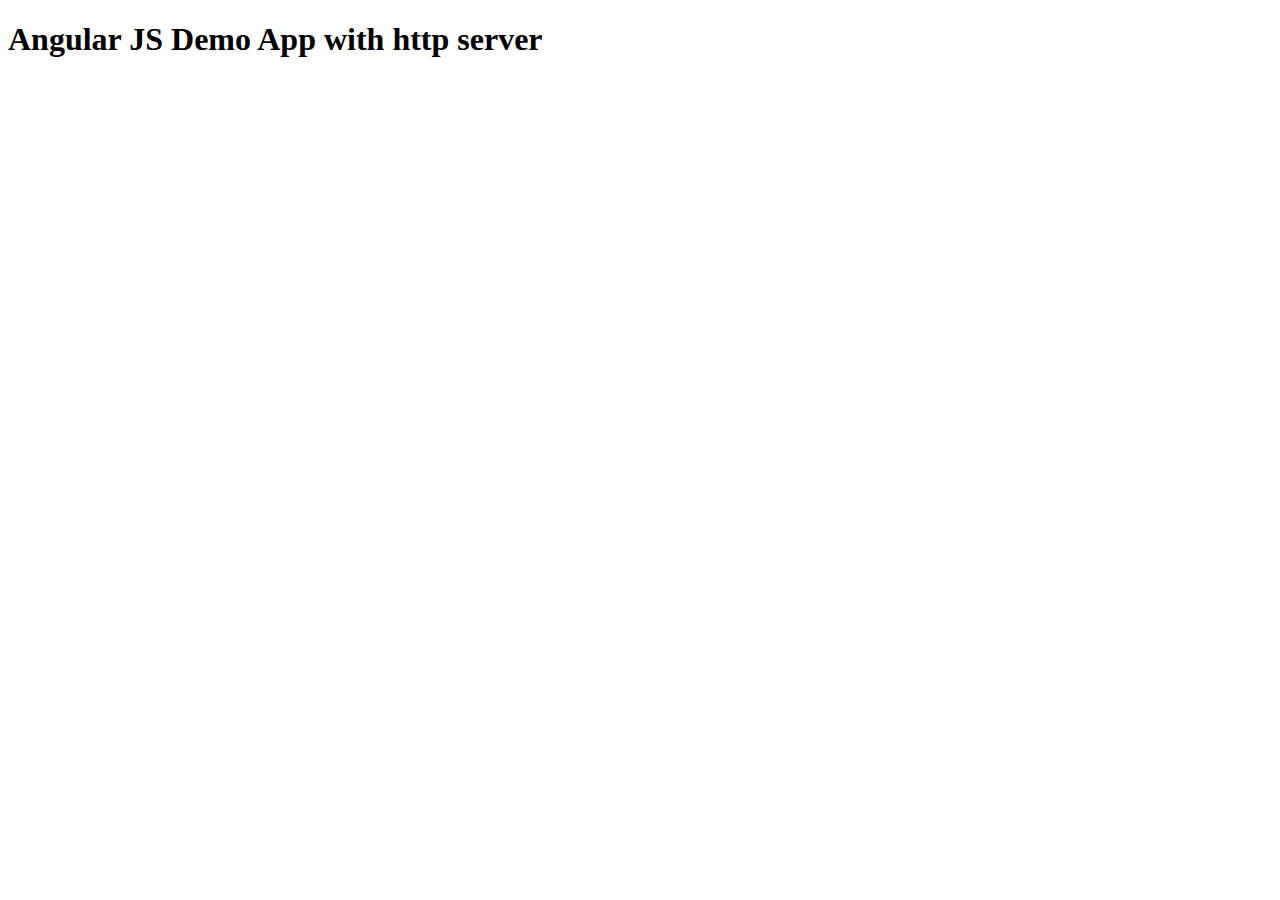
<file: AngularJSWithBower/index.html>
<!doctype html>
<html ng-app>
	<head>
		<title> Demo App</title>
		<script src="bower_components/angular/angular.js"></script>
	</head>
	<body>
		<h1>{{'Angular JS Demo App with http server'}}</h1>
	</body>
</html>
</file>
